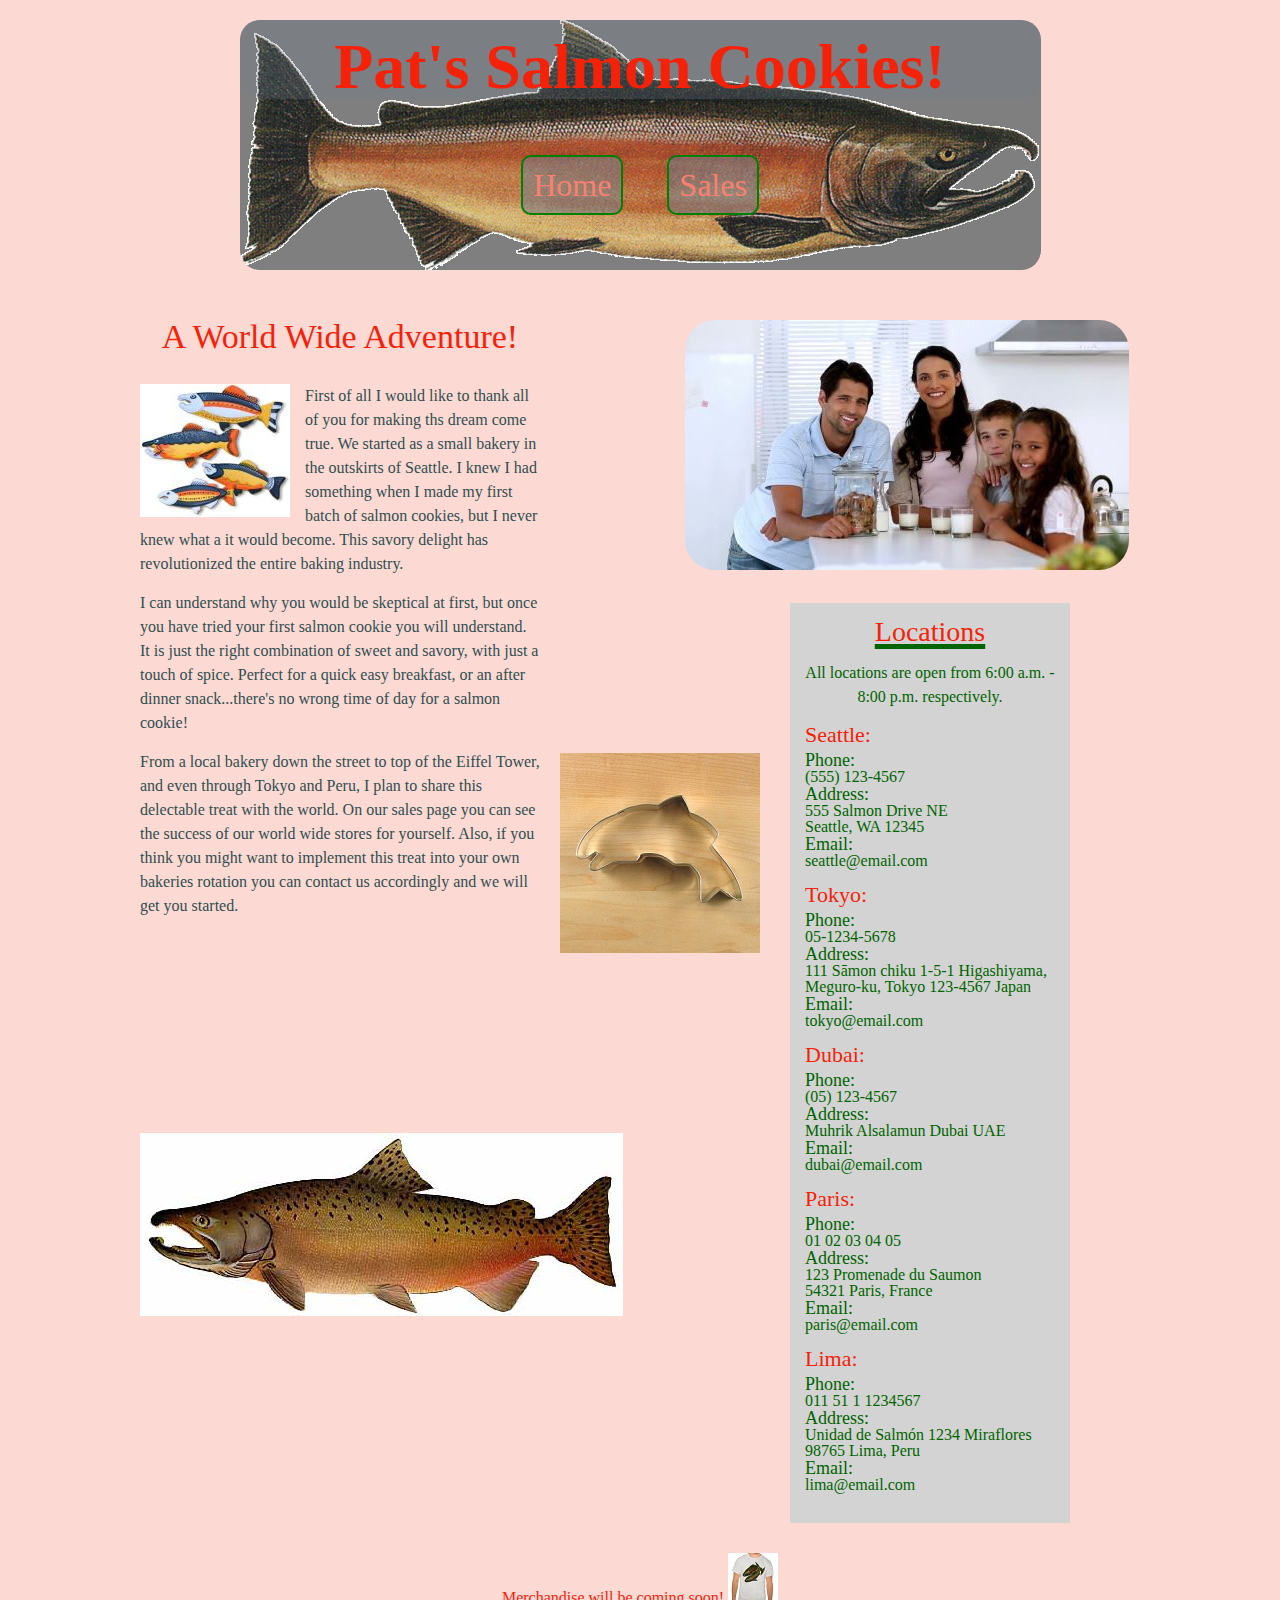
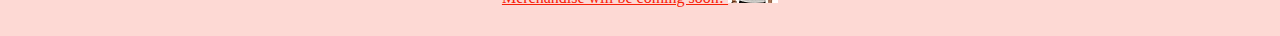
<file: index.html>
<!DOCTYPE html>
<html>

<head>
    <meta charset="utf-8">
    <meta http-equiv="X-UA-Compatible" content="IE=edge">
    <title>Salmon Cookies</title>
    <meta name="description" content="">
    <meta name="viewport" content="width=device-width, initial-scale=1">
    <link rel="stylesheet" href="css/reset.css">
    <link rel="stylesheet" href="css/style.css">
</head>

<body>
    <header>
        <h1>Pat's Salmon Cookies!</h1>
        <nav>
            <ul>
                <li><a href="index.html">Home</a></li>
                <li><a href="construct.html">Sales</a></li>
            </ul>
        </nav>
    </header>

    <main>
        <div>
            <article>
                <h2>A World Wide Adventure!</h2>
                <img src="./img/resize-fish.jpg" / id="fishies">
                <p>
                    First of all I would like to thank all of you for making ths dream come true.  We started as a small bakery in the outskirts of Seattle.  I knew I had something when I made my first batch of salmon cookies, but I never knew what a it would become.  This savory delight has revolutionized the entire baking industry.  
                </p>
                <p>
                    I can understand why you would be skeptical at first, but once you have tried your first salmon cookie you will understand.  It is just the right combination of sweet and savory, with just a touch of spice.  Perfect for a quick easy breakfast, or an after dinner snack...there's no wrong time of day for a salmon cookie!
                </p>
                <p>
                    From a local bakery down the street to top of the Eiffel Tower, and even through Tokyo and Peru, I plan to share this delectable treat with the world.  On our sales page you can see the success of our world wide stores for yourself.  Also, if you think you might want to implement this treat into your own bakeries rotation you can contact us accordingly and we will get you started.
                </p>
                <img src="img/chinook.jpg" id="chin" />
            </article>
            <img src="img/resize-family.jpg" / id="family">
            <img src="img/resize-cutter.jpg" id="cutter" />
            <aside>
                <h3>Locations</h3>
                <p>All locations are open from 6:00 a.m. - 8:00 p.m. respectively.</p>
                <ul>
                    <h4>Seattle:</h4>
                    <li><h5>Phone:</h5> (555) 123-4567</li>
                    <li><h5>Address:</h5> 555 Salmon Drive NE </br>Seattle, WA 12345</li>
                    <li><h5>Email:</h5> seattle@email.com</li>
                </ul>
                <ul>
                    <h4>Tokyo:</h4>
                    <li><h5>Phone:</h5> 05-1234-5678</li>
                    <li><h5>Address:</h5> 111 Sāmon chiku
                        1-5-1 Higashiyama, Meguro-ku, Tokyo
                        123-4567 Japan</li>
                    <li><h5>Email:</h5> tokyo@email.com</li>
                </ul>
                <ul>
                    <h4>Dubai:</h4>
                    <li><h5>Phone:</h5> (05) 123-4567</li>
                    <li><h5>Address:</h5> 
                        Muhrik Alsalamun
                        Dubai
                        UAE</li>
                    <li><h5>Email:</h5> dubai@email.com</li>
                </ul>
                <ul>
                    <h4>Paris:</h4>
                    <li><h5>Phone:</h5> 01 02 03 04 05</li>
                    <li><h5>Address:</h5> 123 Promenade du Saumon <br/>54321 Paris, France</li>
                    <li><h5>Email:</h5> paris@email.com</li>
                </ul>
                <ul>
                    <h4>Lima:</h4>
                    <li><h5>Phone:</h5> 011 51 1 1234567</li>
                    <li><h5>Address:</h5> Unidad de Salmón 1234 Miraflores 98765 Lima, Peru</li>
                    <li><h5>Email:</h5> lima@email.com</li>
                </ul>
            </aside>
        </div>
    </main>

    <footer>
        Merchandise will be coming soon!
        <img src="img/resize-shirt.jpg" />
    </footer>
</body>

</html>
</file>
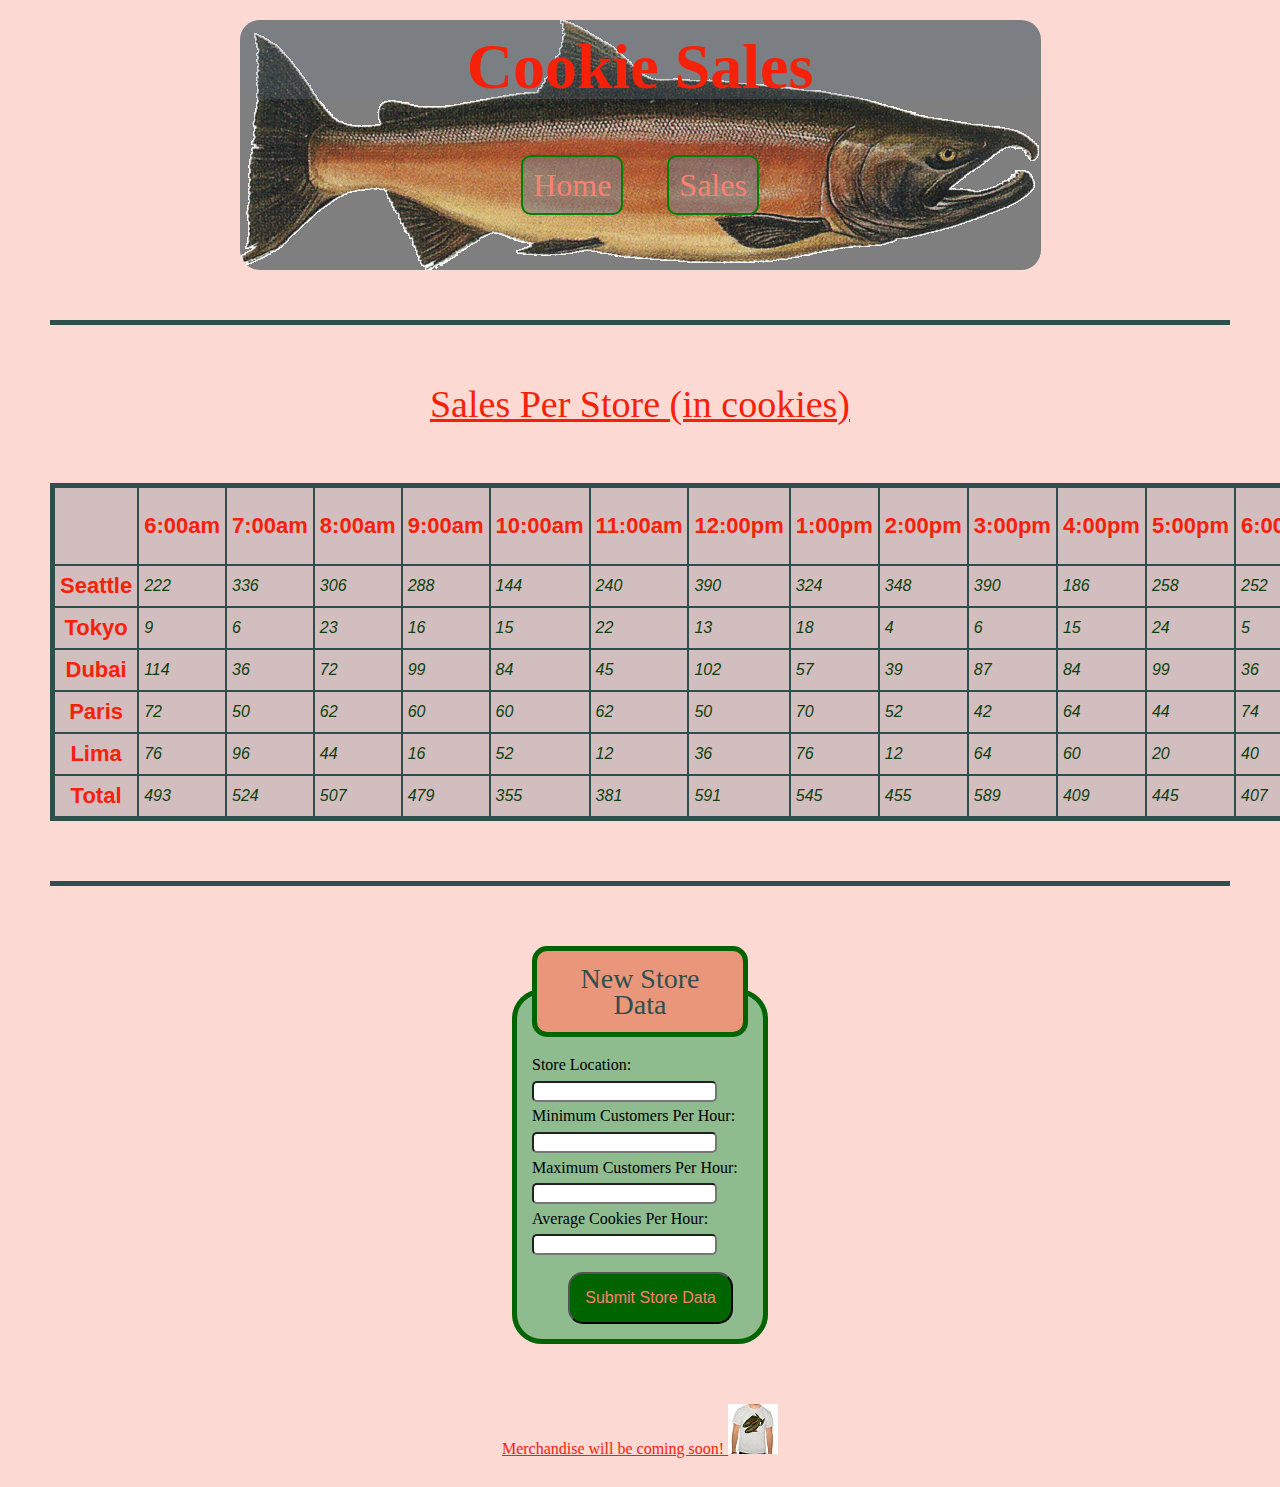
<file: construct.html>
<!DOCTYPE html>
<html>

<head>
    <meta charset="utf-8">
    <meta http-equiv="X-UA-Compatible" content="IE=edge">
    <title>Salmon Cookies</title>
    <meta name="description" content="">
    <meta name="viewport" content="width=device-width, initial-scale=1">
    <link rel="stylesheet" href="css/reset.css">
    <link rel="stylesheet" href="css/construct.css">
</head>

<body>
    <header>
        <h1>Cookie Sales</h1>
        <nav>
            <ul>
                <li><a href="index.html">Home</a></li>
                <li><a href="construct.html">Sales</a></li>
            </ul>
        </nav>
    </header>

    <main>
        <section>
            <h3>Sales Per Store (in cookies)</h3>
            <table id="cookie-table">
                <thead id="daily-hours">

                </thead>
                <tbody id="store-table">

                </tbody>

            </table>
        </section>

        <form id="new-Store">
            <fieldset>
                <legend>New Store Data</legend>
                <label for="store-name">Store Location:</label>
                <input id="store-name" type="text" required /><br />
                <label>Minimum Customers Per Hour:</label>
                <input id="min-cust" type="text" required /><br />
                <label>Maximum Customers Per Hour:</label>
                <input id="max-cust" type="text" required /><br />
                <label>Average Cookies Per Hour:</label>
                <input id="avg-cookie" type="text" required /><br />
                <button>Submit Store Data</button>
            </fieldset>
        </form>

    </main>

    <footer>
        Merchandise will be coming soon!
        <img src="img/resize-shirt.jpg" />
    </footer>

    <script src="js/construct.js"></script>

</body>

</html>
</file>
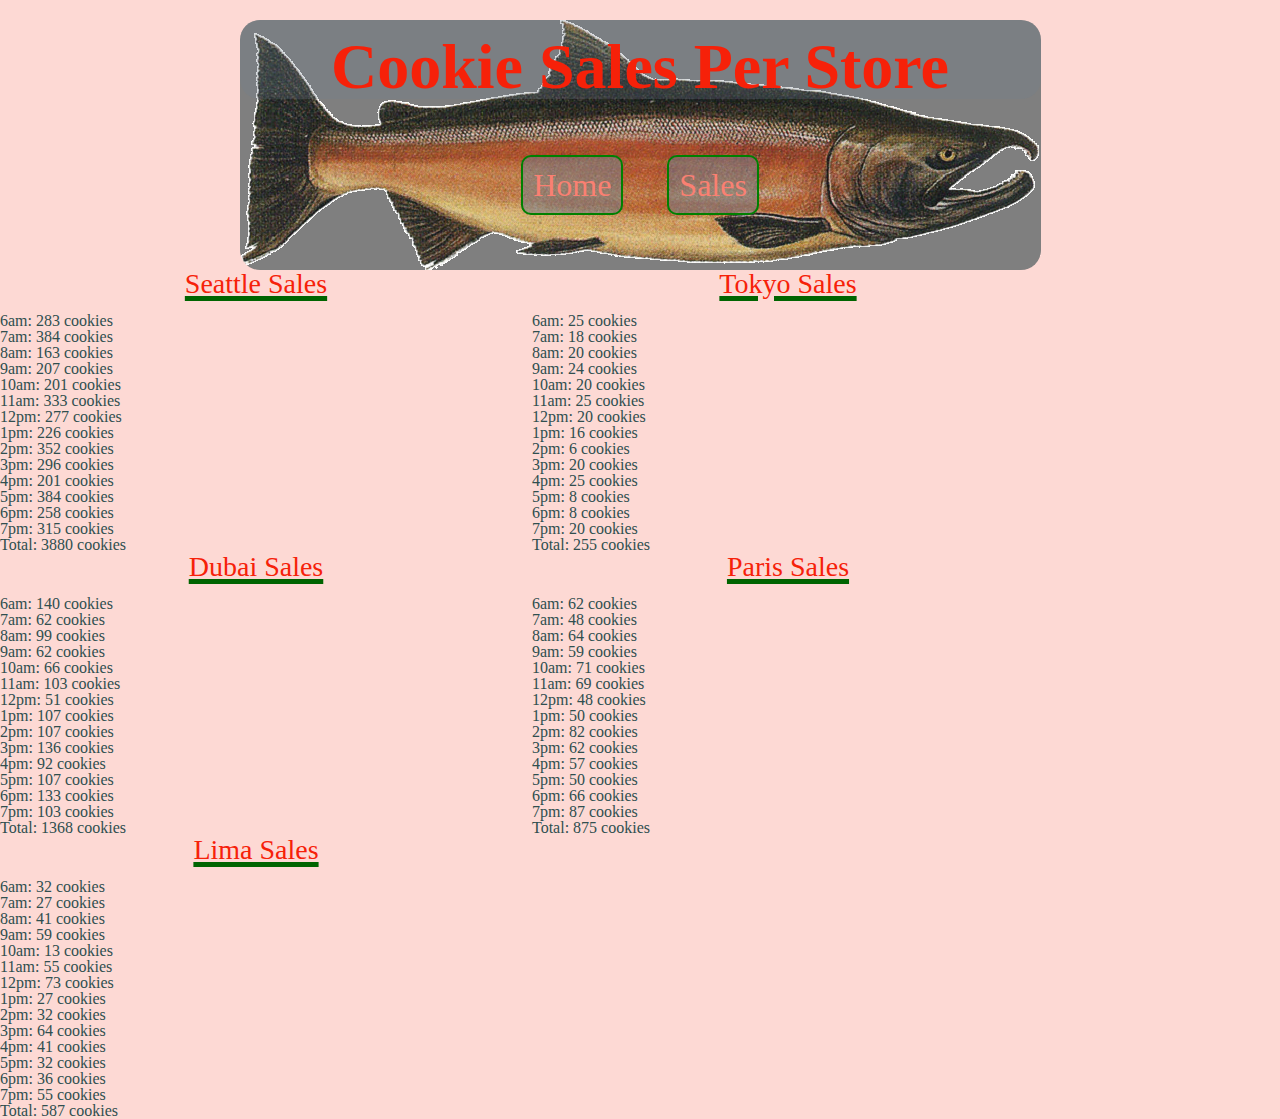
<file: sales.html>
<!DOCTYPE html>
<html>
    <head>
        <meta charset="utf-8">
        <meta http-equiv="X-UA-Compatible" content="IE=edge">
        <title>Salmon Cookies</title>
        <meta name="description" content="">
        <meta name="viewport" content="width=device-width, initial-scale=1">
        <link rel="stylesheet" href="css/reset.css">
        <link rel="stylesheet" href="css/style.css">
    </head>

    <body>
        <header>
            <h1>Cookie Sales Per Store</h1>
            <nav>
                <ul>
                    <li><a href="index.html">Home</a></li>
                    <li><a href="sales.html">Sales</a></li>
                </ul>
            </nav>
        </header>

        <main>
            <article>
                <h3>Seattle Sales</h3>
                <ul id="store1">

                </ul>
            </article>

            <article>
                <h3>Tokyo Sales</h3>
                <ul id="store2">
                    
                </ul>
            </article>

            <article>
                <h3>Dubai Sales</h3>
                <ul id="store3">
                    
                </ul>
            </article>

            <article>
                <h3>Paris Sales</h3>
                <ul id="store4">
                    
                </ul>
            </article>

            <article>
                <h3>Lima Sales</h3>
                <ul id="store5">
                    
                </ul>
            </article>

        </main>

        <footer>

        </footer>

        <script src="js/app.js"></script>
        <!-- <script src="js/construct.js"></script> -->

    </body>
</html>
</file>
<file: css/style.css>
body {
    margin: 0 auto;
    width: 100%;
    background-color: rgba(250, 128, 114, 30%);
}

header {
    margin: 0 auto;
    margin-top: 20px;
    background-image: url(../img/salmon.png);
    width: 801px;
    height: 250px;
    text-align: center;
    border-radius: 20px;
}

h1 {
    font-size: 4em;
    font-weight: bold;
    text-align: center;
    padding-top: 15px;
    color: hsl(6, 93%, 50%);
    background-color: rgba(112, 128, 144, 25%);
    border-radius: 20px;
    font-family: 'Lobster', cursive;
}

nav {
    margin-top: 70px;
}

nav ul li{
    display: inline-block;
    font-size: 2em;
    padding-left: 20px;
    padding-right: 20px;
}

nav a {
    color: salmon;
    font-family: 'Lobster', cursive;
    background-color: rgba(112, 128, 144, 50%);
    padding: 10px;
    border-radius: 10px;
    border: solid 2px green;
    text-decoration: none;
}

header a:hover {
    background-image: url(../img/frosted-cookie.jpg);
    border-radius: 10px;
    color: lawngreen;
}

main:first-of-type div {
    margin: 50px auto;
    width: 1000px;
}

article {
    float: left;
    width: 40%;
    margin-right: 20px;
    font-family: Georgia, 'Times New Roman', Times, serif;
    color: darkslategray;
}

h2 {
    font-size: 34px;
    margin-bottom: 30px;
    text-align: center;
    color: hsl(6, 93%, 50%);
    font-family: 'Lobster', cursive;
}

p {
    color: darkslategray;
    line-height: 1.5em;
    margin-bottom: 15px;
}

#fishies {
    float: left;
    margin-right: 15px;
}

#family {
    display: inline;
    margin-left: 125px;
    border-radius: 30px;
}

#chin {
    margin-top: 200px;
}

aside {
    float: right;
    width: 25%;
    margin-top: 30px;
    margin-bottom: 30px;
    position: relative;
    right: 70px;
    background-color: lightgray;
    padding: 15px;
}

aside p {
    text-align: center;
    color: darkgreen;
}

h3 {
    font-size: 28px;
    text-align: center;
    text-decoration: darkgreen underline 5px;
    margin-bottom: 15px;
    color: hsl(6, 93%, 50%);
    font-family: 'Lobster', cursive;
}

h4 {
    font-size: 22px;
    padding-bottom: 5px;
    color: hsl(6, 93%, 50%);
    font-family: 'Lobster', cursive;
}

h5 {
    font-size: 18px;
    font-family: Georgia, 'Times New Roman', Times, serif;
    color: darkgreen;
}

aside li {
    font-family: Georgia, 'Times New Roman', Times, serif;
    color: darkgreen;
}

#cutter {
    margin-top: 180px
}

aside ul {
    float: left;
    clear: both;
    color: hsl(180, 25%, 25%);
    margin-bottom: 15px;
}

footer {
    clear: both;
    margin: 0 auto;
    width: 40%;
    text-align: center;
    margin-top: 60px;
    margin-bottom: 30px;
    font-size: 16px;
    text-decoration: underline;
    color: hsl(6, 93%, 50%);
    font-family: 'Lobster', cursive;
}
</file>
<file: css/construct.css>
body {
    margin: 0 auto;
    width: 100%;
    background-color: rgba(250, 128, 114, 30%);
}

header {
    margin: 0 auto;
    margin-top: 20px;
    background-image: url(../img/salmon.png);
    width: 801px;
    height: 250px;
    text-align: center;
    border-radius: 20px;
}

h1 {
    font-size: 4em;
    font-weight: bold;
    text-align: center;
    padding-top: 15px;
    color: hsl(6, 93%, 50%);
    background-color: rgba(112, 128, 144, 25%);
    border-radius: 20px;
    font-family: 'Lobster', cursive;
}

nav {
    margin-top: 70px;
}

nav ul li{
    display: inline-block;
    font-size: 2em;
    padding-left: 20px;
    padding-right: 20px;
}

nav a {
    color: salmon;
    font-family: 'Lobster', cursive;
    background-color: rgba(112, 128, 144, 50%);
    padding: 10px;
    border-radius: 10px;
    border: solid 2px green;
    text-decoration: none;
}

header a:hover {
    background-image: url(../img/frosted-cookie.jpg);
    border-radius: 10px;
    color: lawngreen;
}

section {
    border: solid darkslategray 5px;
    margin: 50px ;
    border-left: none;
    border-right: none;
}

h3 {
    text-align: center;
    text-decoration: hsl(6, 93%, 50%) underline;
    font-size: 38px;
    color: hsl(6, 93%, 50%);
    padding-top: 60px;
    font-family: 'Lobster', cursive;
}

#cookie-table {
    border: solid 5px darkslategray;
    background-color:  rgba(112, 128, 144, 30%);
    margin-top: 60px;
    margin-bottom: 60px;
    font-family: Arial, Helvetica, sans-serif;
    color: hsl(6, 93%, 50%);
    
}

table > thead, tbody, tfoot, th, td {
    border: 2px solid darkslategray;
    height: 30px;
    vertical-align: middle;
    padding: 5px;
}

th {
    font-weight: bolder;
    font-size: 22px;
}

td {
    color: hsl(120, 67%, 15%);
    font-style: oblique;
} 

form {
    margin: 60px auto;
    width: 20%;
}

fieldset {
    background-color: darkseagreen;
    line-height: 1.6em;
    padding: 15px;
    border-radius: 30px;
    border: solid 5px darkgreen;
}

legend {
    color: darkslategray;
    background-color: darksalmon;
    text-align: center;
    font-size: 28px;
    padding: 15px;
    border-radius: 15px;
    border: solid 5px darkgreen;
}

button {
    float: right;
    margin-top: 15px;
    margin-right: 15px;
    font-size: 16px;
    color: salmon;
    background-color: darkgreen;
    padding: 15px;
    border-radius: 15px;
}

button:hover {
    transform: scale(1.1);
}

input {
    border-radius: 5px;
}

footer {
    clear: both;
    margin: 0 auto;
    width: 40%;
    text-align: center;
    margin-top: 60px;
    margin-bottom: 30px;
    font-size: 16px;
    text-decoration: underline;
    color: hsl(6, 93%, 50%);
    font-family: 'Lobster', cursive;
}
</file>
